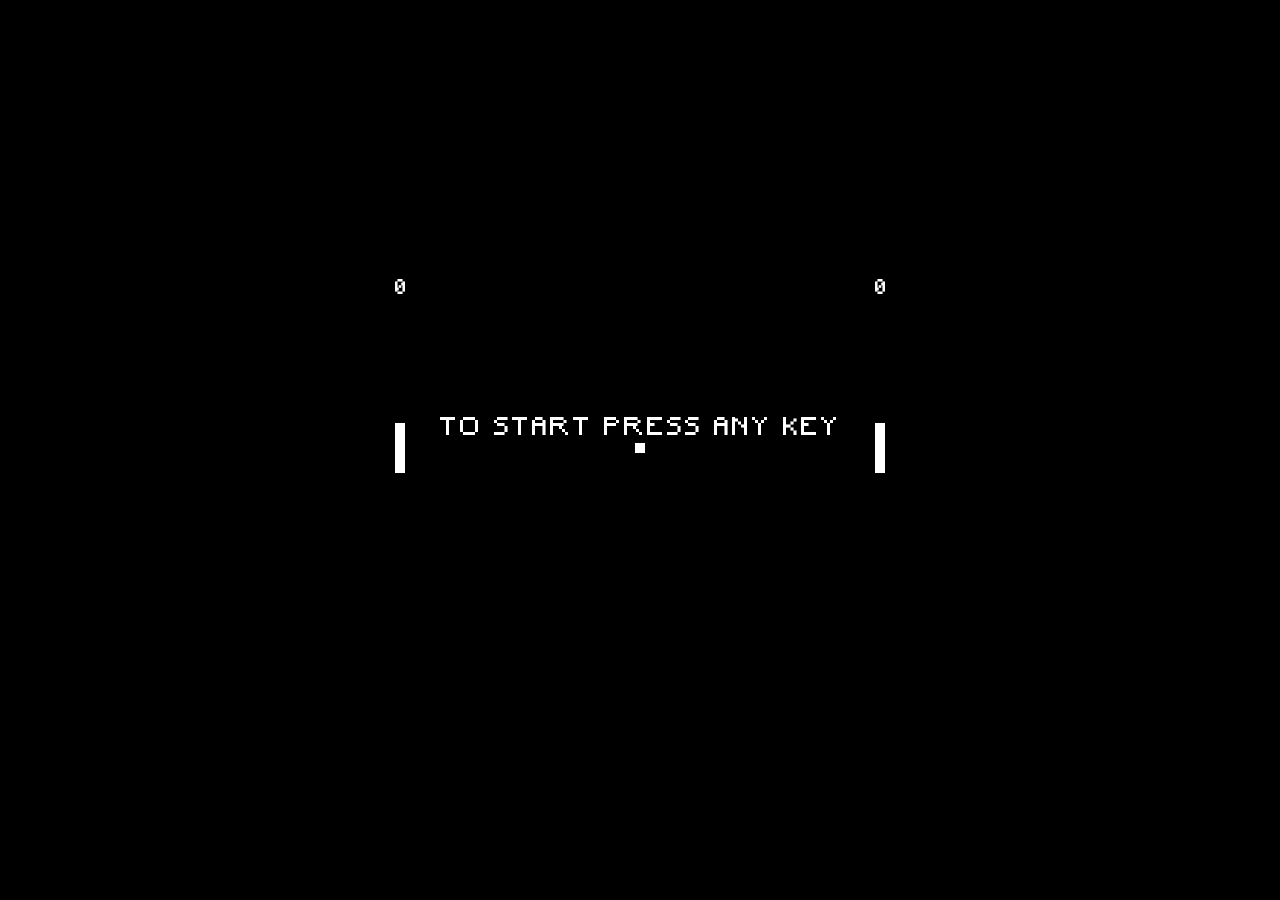
<file: public/index.html>
<!DOCTYPE html>
<html lang="en">
<head>
  <meta charset="UTF-8">
  <meta name="viewport" content="width=device-width, initial-scale=1.0">
  <title>Pong</title>
  <link rel="stylesheet" type="text/css" href="css/style.css">
</head>
<body>
  <div class="pong-wrapper">
    <div class="pong">
      <div id="pong-player-score">
          0
      </div>

      <div id="pong-ai-score">
          0
      </div>
      <div id="pong-pause-screen" class="overlay">
          Paused
      </div>

      <div id="pong-start-screen" class="overlay">
          To start press any key
      </div>

      <div id="pong-win-screen" class="overlay">
          Computer wins!
      </div>
      <canvas id="canvas"></canvas>
    </div>
  </div>

  <script src="./js/entity.js"></script>
  <script src="./js/paddle.js"></script>
  <script src="./js/ball.js"></script>
  <script src="./js/game.js"></script>
  <script src="./js/app.js"></script>
</body>
</html>
</file>
<file: public/css/style.css>
@font-face {
  font-family: pixelFont;
  src: url(../font/Minecraft.ttf);
}

body {
  margin: 0;
  padding: 0;
  box-sizing: border-box;
  background: black;
  font-family: pixelFont;
  letter-spacing: 3px;
  user-select: none;
  cursor: none;
}

.pong-wrapper {
  display: flex;
  justify-content: center;
  align-items: center;
  height: 100vh;
}

.pong {
  position: relative;
  color: white;
  text-transform: uppercase;
}

#pong-player-score, #pong-ai-score {
  position: absolute;
  top: -20px;
  left: 5px;
  font-size: 20px;
  width: 10px;
  height: 1em;
  color: white;
}

#pong-ai-score {
  left: 485px;
}

#pong-start-screen,
#pong-win-screen, #pong-pause-screen {
  position: absolute;
  font-size: 24px;
  left: 50%;
  top: 43%;
  width: 100%;
  transform: translate(-50%, -50%);
  text-align: center;
  display: none;
}
</file>
